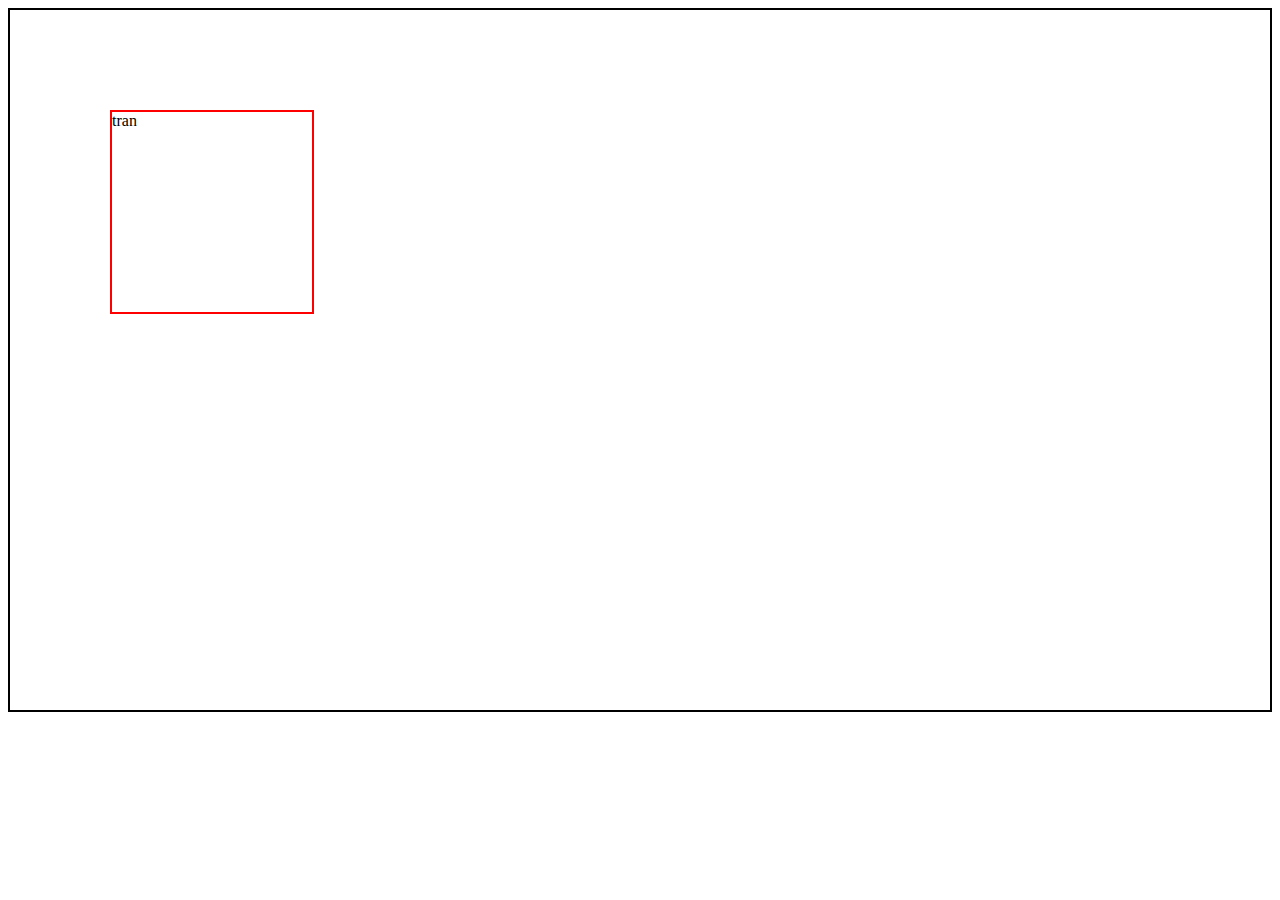
<file: CSS/transform/index.html>
<!DOCTYPE html>
<html lang="en">
<head>
    <meta charset="UTF-8">
    <meta name="viewport" content="width=device-width, initial-scale=1.0">
    <title>Document</title>
    <link rel="stylesheet" href="style.css">
</head>
<body>
    <div class="parent">
        <div class="transform">tran</div>
    </div>
</body>
</html>
</file>
<file: CSS/transform/style.css>
.parent {
  border: 2px solid black;
  height: 700px;
}

.transform {
  margin: 100px;
  border: 2px solid red;
  height: 200px;
  width: 200px;
transition: all;
transition-duration: 2s;
transition-delay: 1s;
transition-timing-function:linear;
transition-timing-function:ease;
/* slow-start(2) fast end-slow(2.1)(1.9) */
/* transition-timing-function:ease-in; */
/*slow start end fast */


}
.transform:hover {
   transform: translatex(200px); 
  /* transform: translatey(200px); */
  /* transform: perspective(500px) translatez(-200px); */

  
  /* transform: skewX(45deg); */
   /* transform: skewY(45deg); */



   /* transform: rotateX(170deg); */
   /* transform: rotateY(170deg); */
   /* transform: rotateZ(170deg); */
   /* transform:scaleX(2); */
   /* transform:scaleY(2); */
   /* transform: scale(2); */
   /* transform:perspective(200px) rotateY(60deg) scaleZ(2); */


}
</file>
